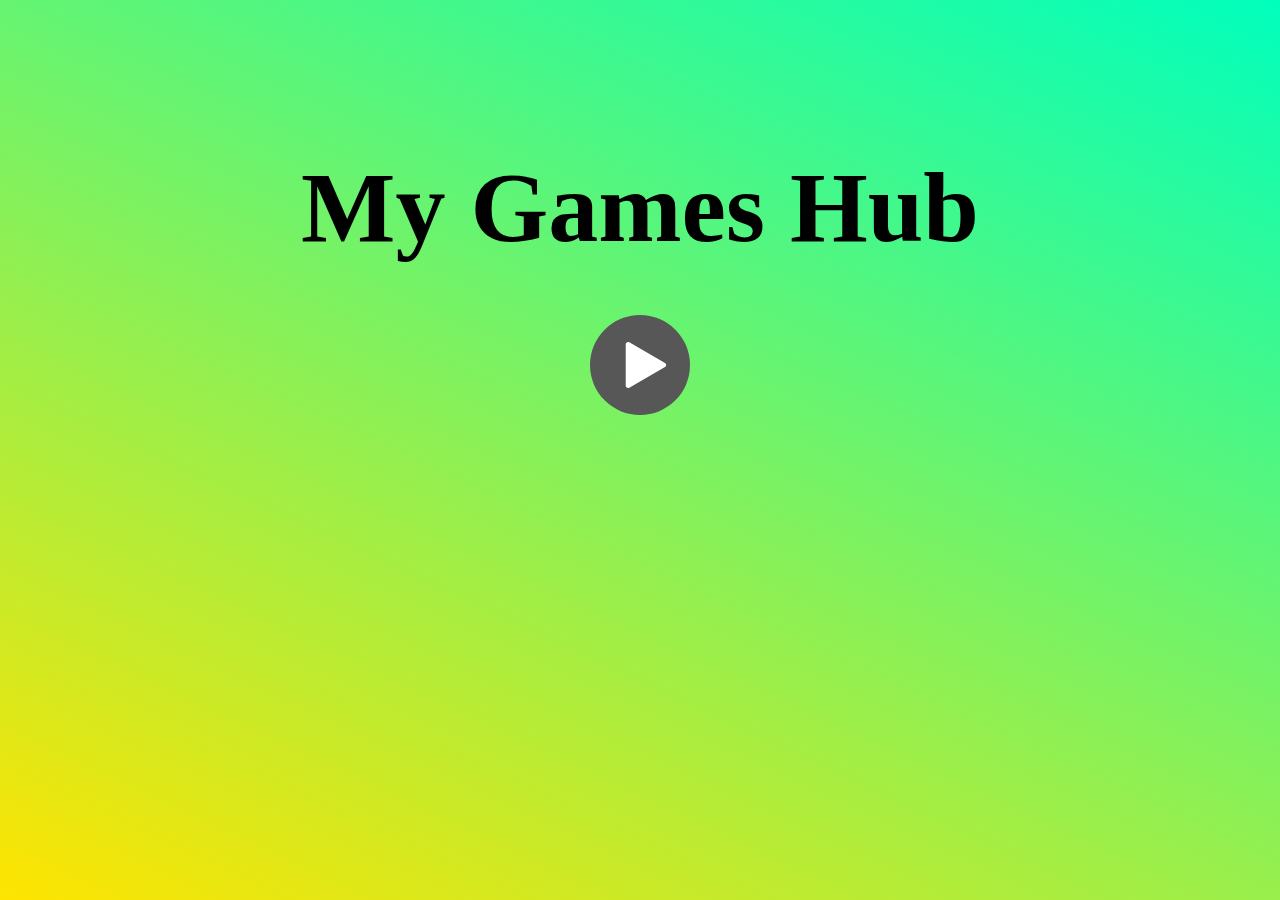
<file: animation/index.html>
<!DOCTYPE html>
<html>
<head>
	<link rel="stylesheet" type="text/css" href="animation.css">
	<title>my games</title>
</head>
<body>
	<div class="cont">
		<h1 class="cont-h">
			<span class="my">My</span> <span class="games">Games</span> <span class="hub">Hub</span>
		</h1>
		<a href="animation2.html" class="cont-a"><img src="img/next-page.svg" class="cont-img" width="100px"></a>
	</div>
</body>
</html>
</file>
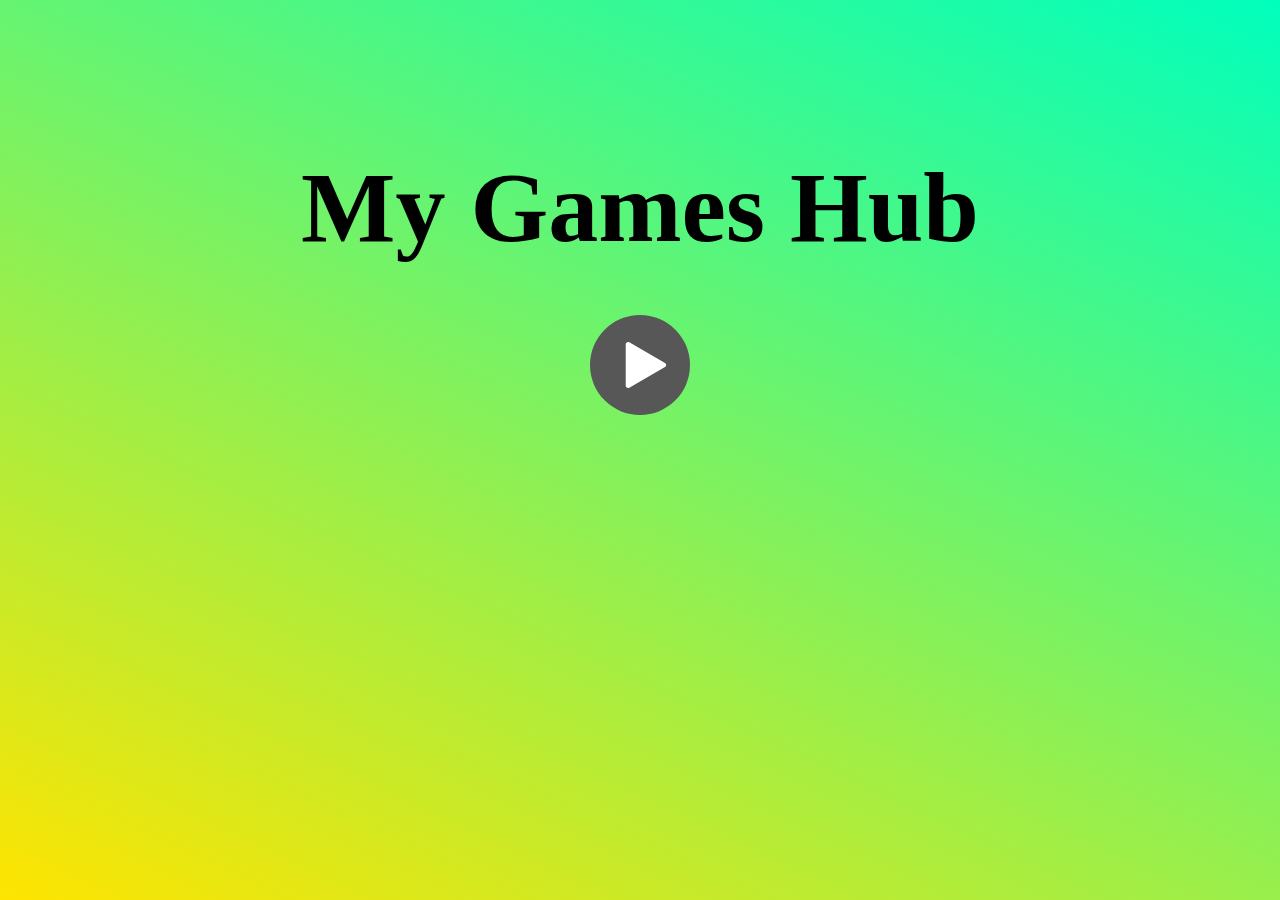
<file: animation/animation.html>
<!DOCTYPE html>
<html>
<head>
	<link rel="stylesheet" type="text/css" href="animation.css">
	<title>my games</title>
</head>
<body>
	<div class="cont">
		<h1 class="cont-h">
			<span class="my">My</span> <span class="games">Games</span> <span class="hub">Hub</span>
		</h1>
		<a href="animation2.html" class="cont-a"><img src="img/next-page.svg" class="cont-img" width="100px"></a>
	</div>
</body>
</html>
</file>
<file: animation/animation.css>
.cont{
	background-image: linear-gradient(25deg,#FFE400,#00FFBD);
	width: 100%;
	height: 100vh;
	text-align: center;
	overflow: hidden;
}
*{
	margin: 0px;
	padding: 0px;
}
.cont-h{
	font-size: 100px;
	margin-bottom: 50px;
/*	transform: translate(1000px,150px);*/
/*	transform: scale(2);*/
/*transform: scale(1.5) skew(30deg) rotate(30deg) translateY(20px);*/
transform: translateY(150px);
}
.cont-a{
	display: inline-block;
	transform: translateY(150px);
	transition: 2s;
	animation-name: polsar;
	animation-duration: 5s;
	animation-iteration-count: infinite;
}
.cont-a:hover{
	transform: scale(2) translateY(75px);
	transition: 1s;
}
@keyframes polsar{
	0%{
		opacity: 1;
	}
	50%{
		opacity: 0.2;
	}
	100%{
		opacity: 1;
	}
}
@keyframes jamp{
	0%{
		transform: translateY(0px);
	}
	50%{
		transform: translateY(20px);
	}
	100%{
		transform: translateY(0px);
	}
}
.my{
	display: inline-block;
	animation-name: jamp;
	animation-duration: 3s;
	animation-iteration-count: infinite;
	animation-timing-function: ease-in-out;
}
.games{
	display: inline-block;
	animation-name: jamp;
	animation-duration: 3s;
	animation-iteration-count: infinite;
	animation-timing-function: ease-in;
	/*animation-delay: 0.5s;*/
}
.hub{
	display: inline-block;
	animation-name: jamp;
	animation-duration: 3s;
	animation-iteration-count: infinite;
	animation-timing-function: ease-out;
	/*animation-delay: 1s;*/
}
</file>
